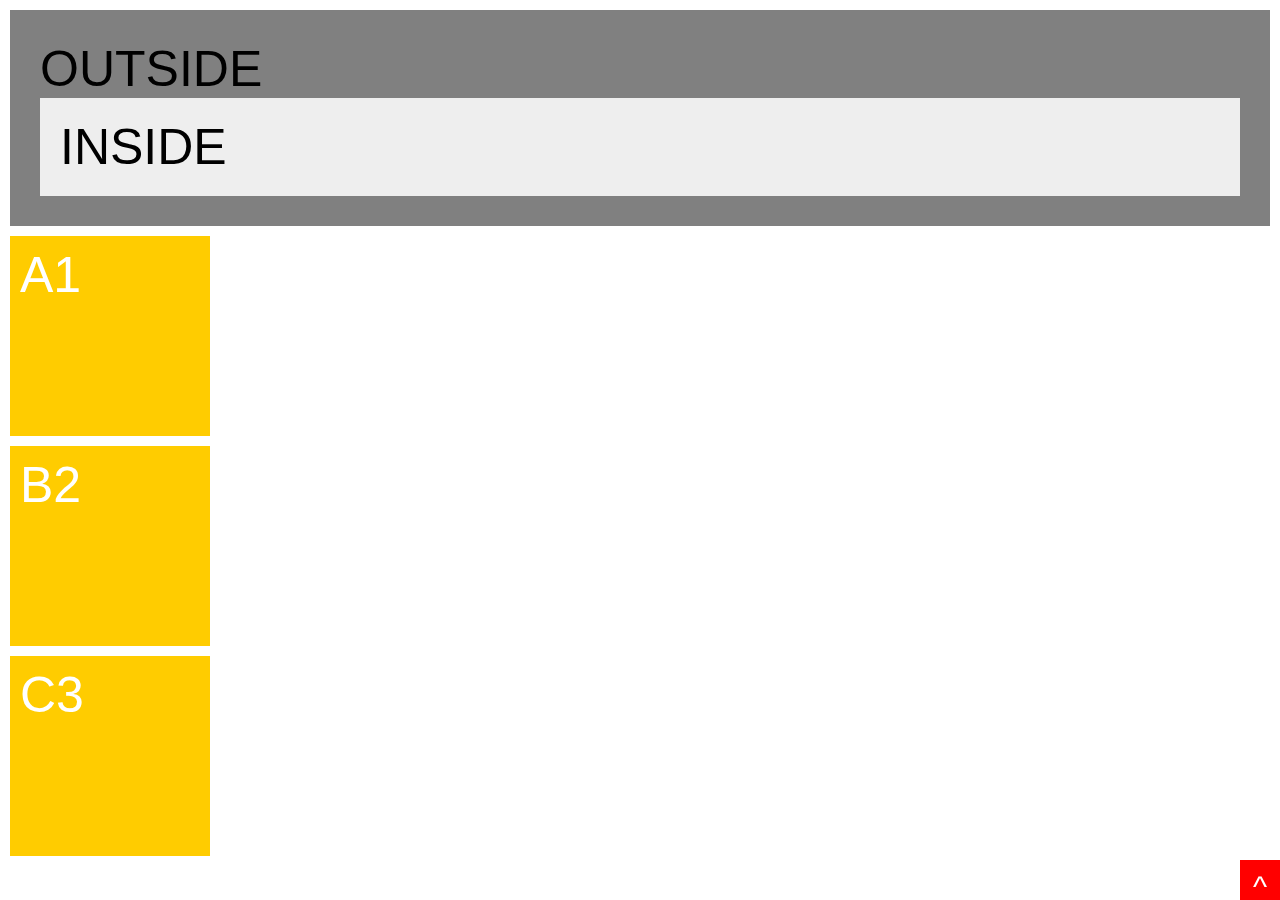
<file: class/index.html>
<!DOCTYPE html>
<html lang="en">
<head>
	<meta charset="UTF-8">
	<title>Document</title>
	<link rel="stylesheet" type="text/css" href="css/style.css">
</head>
<body>

<div class="outer">
OUTSIDE
<div class="inner">
INSIDE
</div>
</div>

<div class="box">A1</div>
<div class="box">B2</div>
<div class="box">C3</div>

<div class="backup">^</div>
	
</body>
</html>
</file>
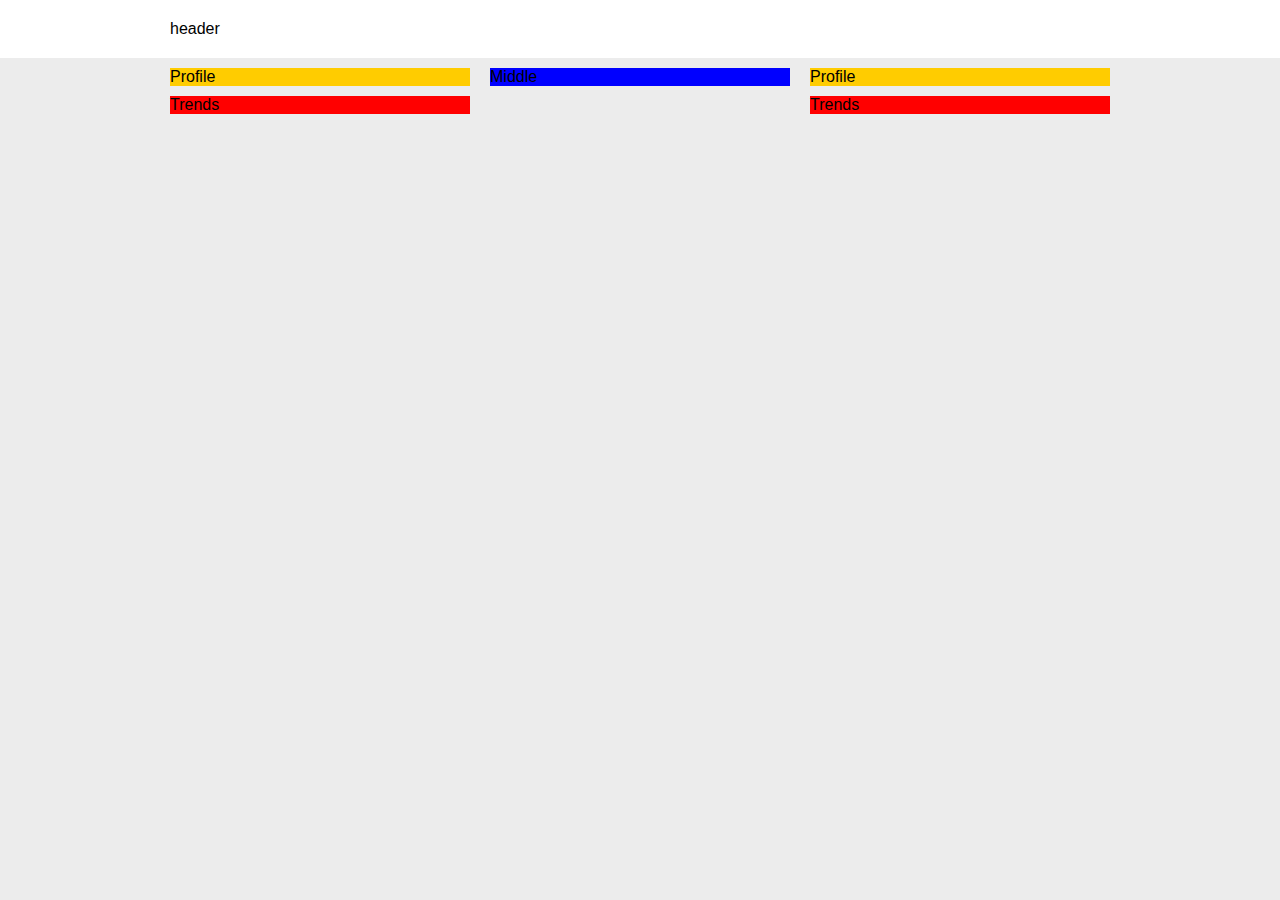
<file: class/float.html>
<!DOCTYPE html>
<html lang="en">
<head>
	<meta charset="UTF-8">
	<title>Document</title>
	<link rel="stylesheet" type="text/css" href="css/float.css">
</head>
<body>
	<header>
		<div class="wrapper">
			header
		</div>
	</header>

	<main>
		<div class="wrapper">

			<div class="left">
				<div class="profile">Profile</div>
				<div class="trends">Trends</div>


			</div>
			<div class="middle">Middle</div>
			<div class="right">
				<div class="profile">Profile</div>
				<div class="trends">Trends</div>

			</div>

		</div>
	</main>












	
</body>
</html>
</file>
<file: class/css/style.css>
/*box model*/
body{	
	margin:0;
	font-family: Helvetica, sans-serif;
	font-size:50px;
}

/*forces padding inside specified box width*/
*,
*:before,
*:after {
	box-sizing: border-box;
}

.box {
	width: 200px;
	height: 200px;
	margin: 10px;
	padding: 10px;
	background-color:#ffcc00;
	color:white;


}

.outer{

	background-color: grey;
	margin: 10px;
	padding: 30px;



}
.inner{
	background-color: #eeeeee;
	padding:20px;
	top:20px;
	left:0;


}

.backup{
	position:fixed;
	bottom:0;
	right: 0;
	background-color: red;
	color:white;
	text-align:center;
	width: 40px;
	height:40px;
	font-size:30px;
	padding:10px;

}

.block{
	display:block;
	background-color: turquoise;
}

.inline-block{
	display:inline-block;
	background-color: orange;
}

/*doesnt allow margin top and bottom*/
.inline{
	display:inline;
	background-color: grey;
}
</file>
<file: class/css/float.css>
body{
	margin:0;
	font-family: Helvetica, sans-serif;
	background-color:#ececec;

}

.clearfix:after{
	display:table;
	content:"";
	clear:both;
}
header{
	padding:20px;
	background-color:white;

}

main{
	margin-top:10px;

}

.left{
	float:left;
	width:300px;
	margin-right:20px;
}
.middle{
	float:left;
	width:300px;
	background-color:blue;
	
}

.right{
	float:right;
	width:300px;
}

.wrapper{
	width:940px;
	margin:0 auto;
}

.profile{
background-color:#ffcc00;
margin-bottom:10px;
}
.trends{
background-color:red;
margin-bottom:10px;
}
</file>
